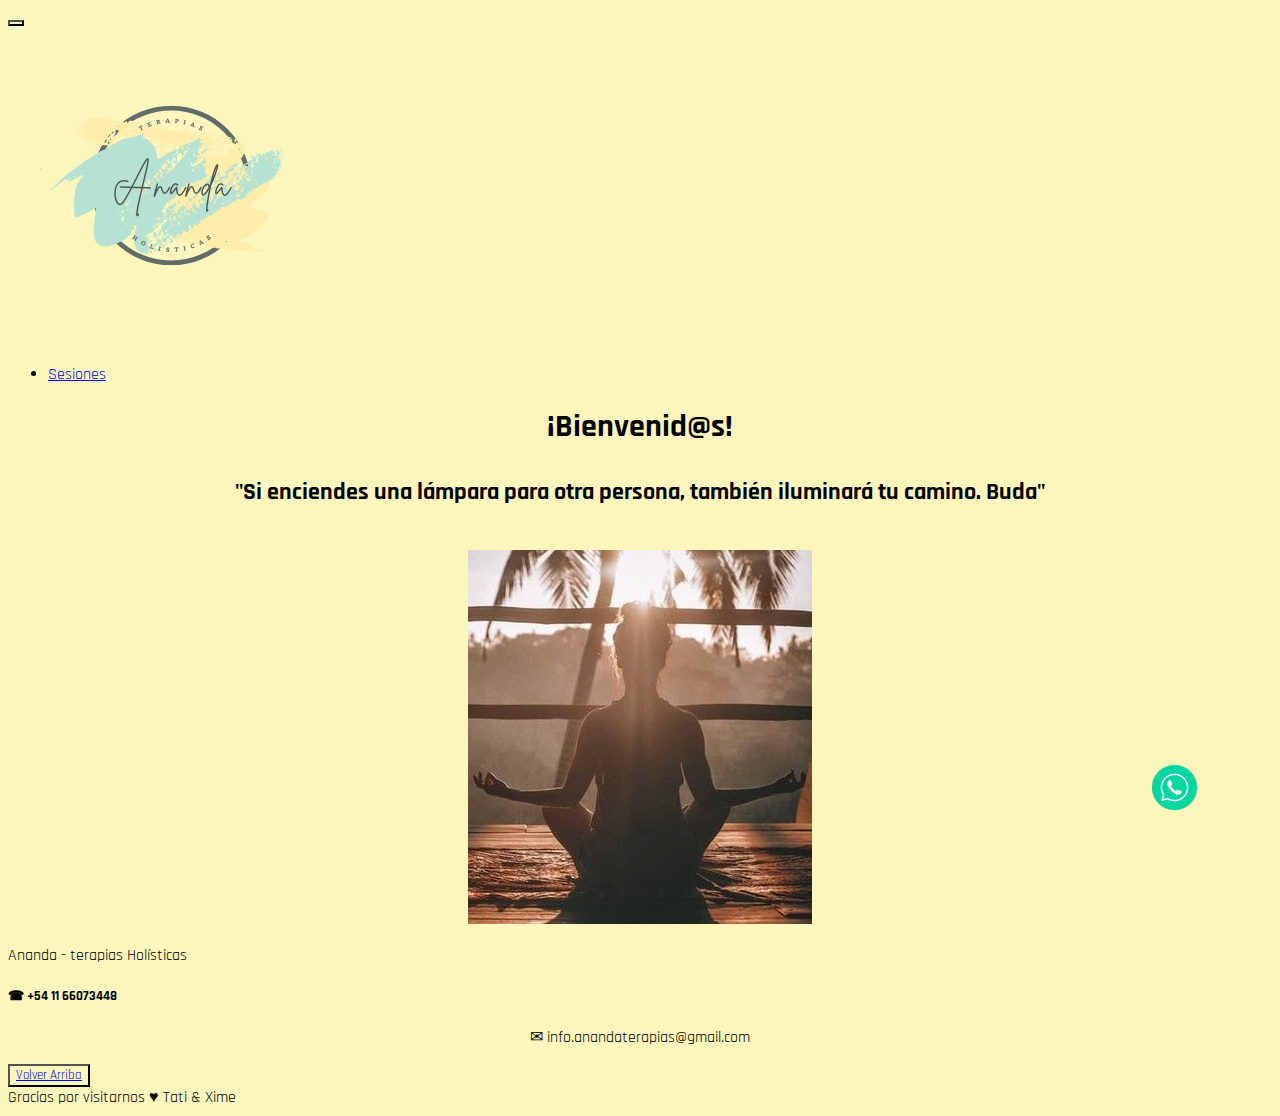
<file: index.html>
<!DOCTYPE html>
<html lang="en">
<head>
    <meta charset="UTF-8">
    <meta http-equiv="X-UA-Compatible" content="IE=edge">
    <meta name="viewport" content="width=device-width, initial-scale=1.0">
    <meta name="description" content="Terapias Alternativas, Holistico, Despertar">
    <meta name="keywords" content="barras de access, terapias holisticas, reiki, usui, despertar, gemoterapia, meditacion, consciencia">
    <link rel="icon" type="image/jpg" href="./imagenes-media/logo.png">
    <link href="https://fonts.googleapis.com/css2?family=Rajdhani&display=swap" rel="stylesheet">
    <link href="https://cdn.jsdelivr.net/npm/bootstrap@5.3.0/dist/css/bootstrap.min.css" rel="stylesheet" integrity="sha384-9ndCyUaIbzAi2FUVXJi0CjmCapSmO7SnpJef0486qhLnuZ2cdeRhO02iuK6FUUVM" crossorigin="anonymous">
    <link rel="stylesheet" href="https://cdnjs.cloudflare.com/ajax/libs/animate.css/4.1.1/animate.min.css"/>
    <link rel="stylesheet" href="./css/app.css">
    <title>Inicio ● Ananda ● </title>
</head>
<body>
    <header id="arriba">
        <nav class="navbar navbar-expand-lg bg-body-tertiary">
            <div class="container-fluid">
              <button class="navbar-toggler" type="button" data-bs-toggle="collapse" data-bs-target="#navbarTogglerDemo01" aria-controls="navbarTogglerDemo01" aria-expanded="false" aria-label="Toggle navigation">
                <span class="navbar-toggler-icon"></span>
              </button>
              <div class="collapse navbar-collapse" id="navbarTogglerDemo01">
                <a href="./index.html" class="navbar-brand"><img src="./imagenes-media/logo.png" alt="logo"></a>
                <ul class="navbar-nav me-auto mb-2 mb-lg-0">
                  <li class="nav-item">
                    <a class="nav-link active" aria-current="page" href="./paginas/sesiones.html">Sesiones</a>
                  </li>
                </ul>
              </div>
            </div>
        </nav>
    </header>
    <main>
        <h1>¡Bienvenid@s!</h1>
        <div>
            <h2 class="animate__animated animate__pulse">"Si enciendes una lámpara para otra persona, también iluminará tu camino. Buda"</h1>
        </div>
        <section>
          <div>
            <img src="./imagenes-media/portada.jpg" alt="personaMeditando" class="imgPortada">
          </div>
        </section>
    </main>
    <footer>
        <div class="card text-center">
            <div class="card-header">
               Ananda - terapias Holísticas
            </div>
            <div class="card-body">
              <h5 class="card-title">☎ +54 11 66073448</h5>
              <p class="card-text">✉ info.anandaterapias@gmail.com</p>
              <button type="button" class="btn btn-outline-secondary"><a href="#arriba">Volver Arriba</a></button>
            <div class="card-footer text-body-secondary">
              Gracias por visitarnos ♥ Tati & Xime
            </div>
          </div>
          <div>
            <a href="https://wa.me/?text=urlencodedtext." target="_blank"><img src="./imagenes-media/logo-wsp.png" alt="whatsapp" class="whatsapp"></a>
        </div>
    </footer>
    <script src="https://cdn.jsdelivr.net/npm/bootstrap@5.3.0/dist/js/bootstrap.bundle.min.js" integrity="sha384-geWF76RCwLtnZ8qwWowPQNguL3RmwHVBC9FhGdlKrxdiJJigb/j/68SIy3Te4Bkz" crossorigin="anonymous"></script>
</body>
</html>
</file>
<file: css/app.css>
/*variable de colores*/
* {
  margin: "0";
  padding: "0";
  font-family: Rajdhani;
  background-color: #fcf6bd;
}

h1 {
  text-align: center;
}

h2 {
  text-align: center;
  padding: 8px;
}

div iframe {
  display: flex;
  justify-content: center;
  padding: 5px;
  border: dashed 5px;
  margin: 40px 243px;
}

section {
  display: flex;
  flex-flow: row nowrap;
  /*abreviado*/
  justify-content: center;
  align-items: baseline;
}

.grid-container {
  display: grid;
  justify-items: center;
}

.grid-item {
  justify-self: start;
}

a:hover {
  font-weight: bold;
  padding: 20px;
  background-color: #ccffff;
  color: #6d6875;
}

.acordeon {
  background-color: #fcf6bd;
}

p {
  text-align: center;
}

.imgPortada {
  padding: 10px 5px;
  border: 5px;
  margin: 5px;
}

.whatsapp {
  position: fixed;
  top: 85%;
  left: 90%;
  transition: all height 2s width 1s;
}

@media (max-width: 576px) {
  section {
    display: flex;
    flex-direction: column;
  }
  div iframe {
    display: flex;
    justify-self: auto;
    width: 300px;
    height: 200px;
    padding: 5px;
    border: none;
    margin: 5px;
  }
}

/*# sourceMappingURL=app.css.map */
</file>
